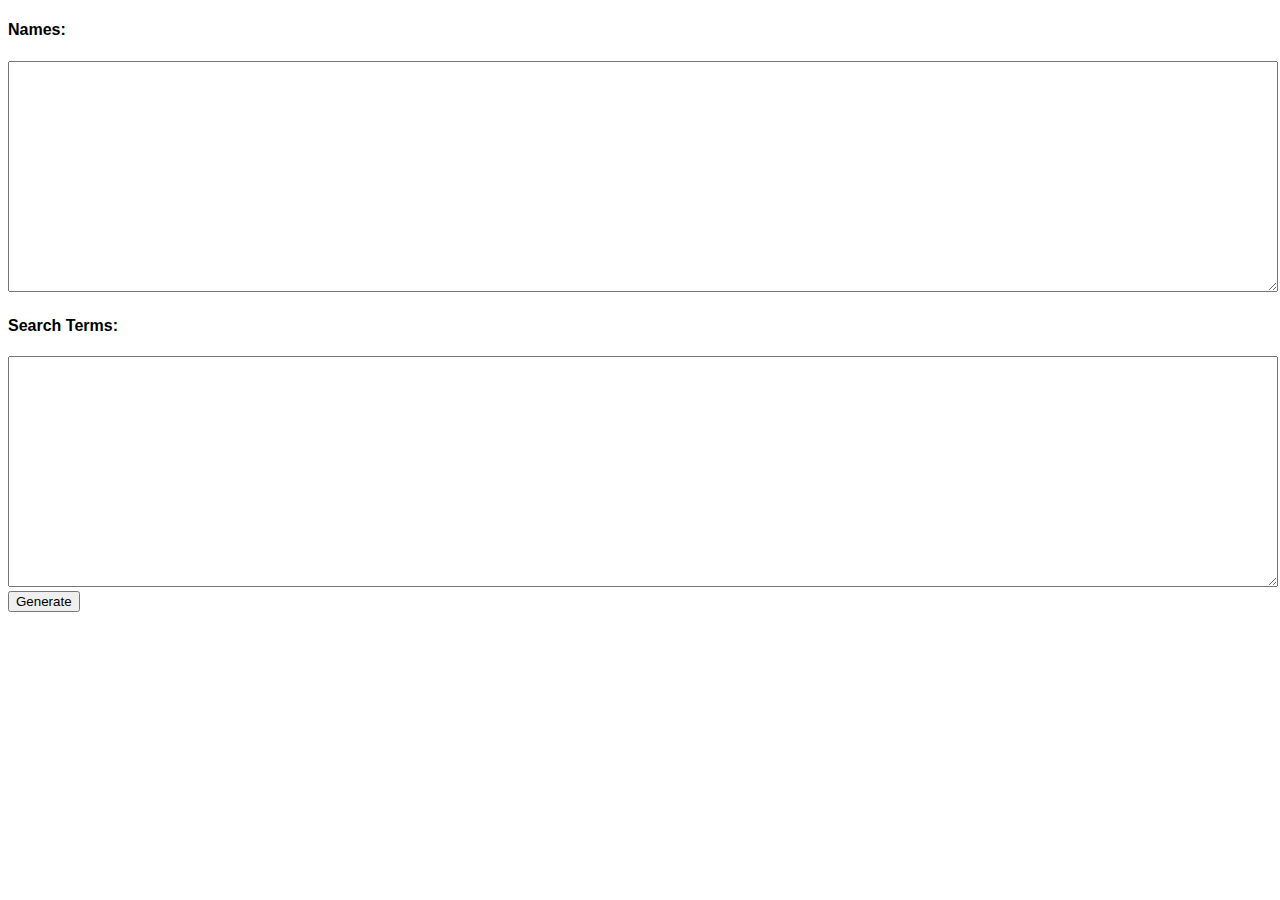
<file: index.html>
<!DOCTYPE html>
<html lang="en">

<head>
	<meta charset="UTF-8">
	<title>Google Link Generator</title>

	<!--Mobile Responsiveness-->
	<meta name="viewport" content="width=device-width, initial-scale=1">

	<!--BootStrap Import-->
	<link href="https://cdn.jsdelivr.net/npm/bootstrap@5.3.2/dist/css/bootstrap.min.css" rel="stylesheet"
		integrity="sha384-T3c6CoIi6uLrA9TneNEoa7RxnatzjcDSCmG1MXxSR1GAsXEV/Dwwykc2MPK8M2HN" crossorigin="anonymous">


	<!--Stylesheet Import-->
	<link rel="stylesheet" href="styles/style.css">
</head>

<body>
	<div class="container">
		<div class="row py-3">
			<div class="col">
				<h4>Names:</h4>
				<textarea id="name-input" class="textarea-input" spellcheck="false" autocorrect="false"
					autocapitalize="none"></textarea>
			</div>
			<div class="col">
				<h4>Search Terms:</h4>
				<textarea id="search-term-input" class="textarea-input" spellcheck="false" autocorrect="false"
					autocapitalize="none"></textarea>
			</div>
		</div>
		<div class="row">
			<button type="submit" id="submit-button" class="btn btn-primary">Generate</button>
		</div>
		<div id="links-container" class="row">
		</div>
	</div>

	<!--Scripts Import-->
	<script src="https://cdn.jsdelivr.net/npm/bootstrap@5.3.2/dist/js/bootstrap.bundle.min.js"
		integrity="sha384-C6RzsynM9kWDrMNeT87bh95OGNyZPhcTNXj1NW7RuBCsyN/o0jlpcV8Qyq46cDfL"
		crossorigin="anonymous"></script>
	<script src="scripts/linkgenerator.js"></script>
</body>

</html>
</file>
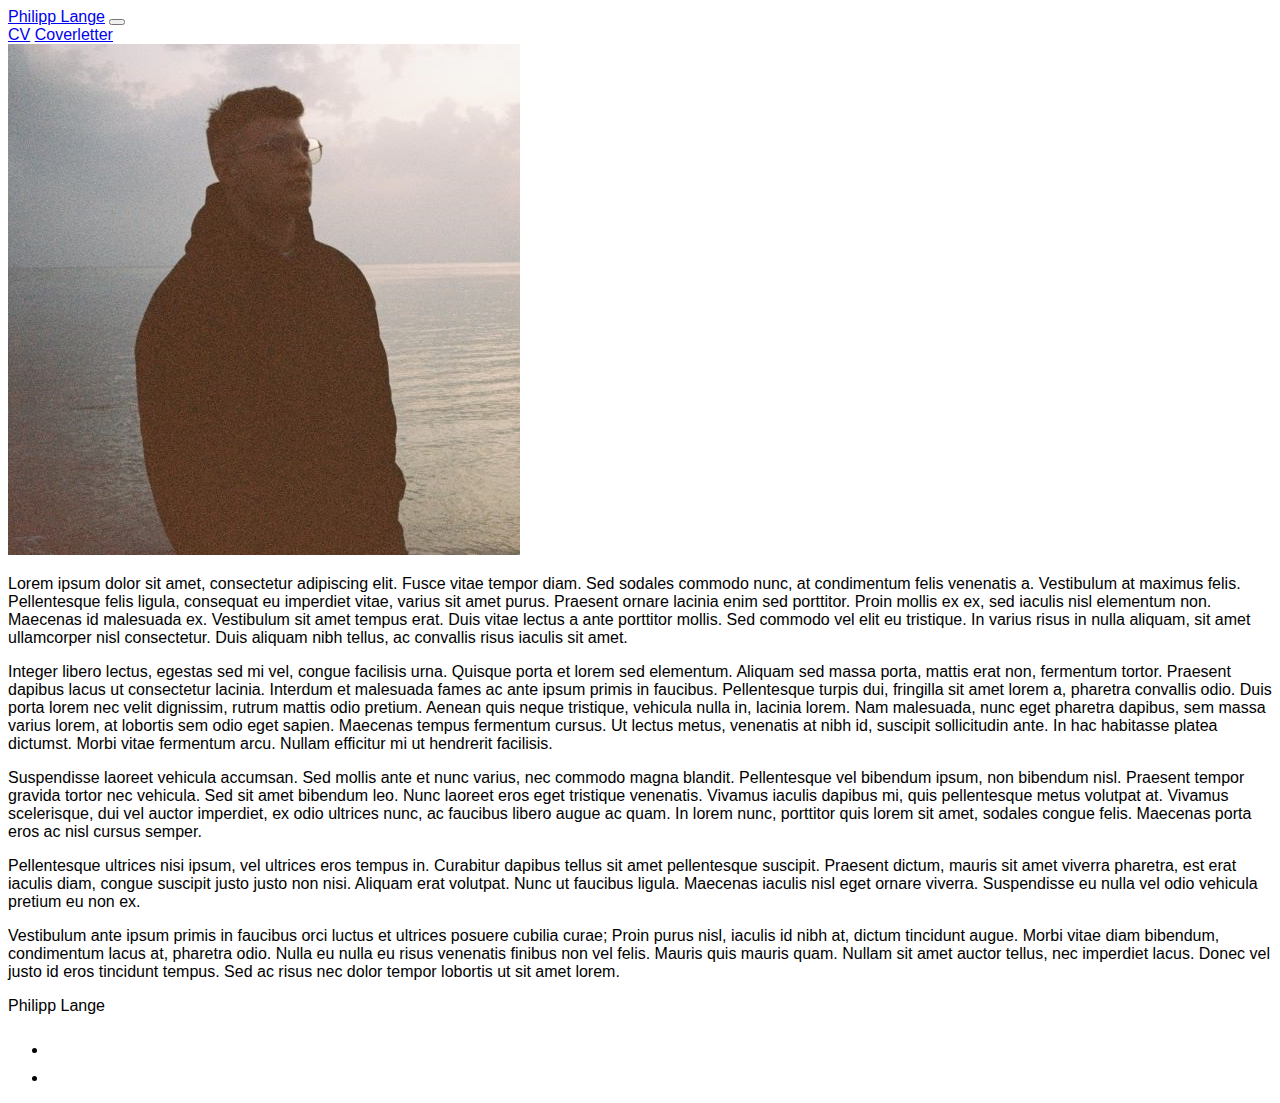
<file: coverletter/index.html>
<!DOCTYPE html>
<html>

<head>
    <title>Philipp Lange's Cover Letter</title>
    <link href="https://cdn.jsdelivr.net/npm/bootstrap@5.3.2/dist/css/bootstrap.min.css" rel="stylesheet"
        integrity="sha384-T3c6CoIi6uLrA9TneNEoa7RxnatzjcDSCmG1MXxSR1GAsXEV/Dwwykc2MPK8M2HN" crossorigin="anonymous">
    <script src="https://cdn.jsdelivr.net/npm/bootstrap@5.3.2/dist/js/bootstrap.bundle.min.js"
        integrity="sha384-C6RzsynM9kWDrMNeT87bh95OGNyZPhcTNXj1NW7RuBCsyN/o0jlpcV8Qyq46cDfL"
        crossorigin="anonymous"></script>
    <link rel="stylesheet" href="../styles/style.css">
</head>

<body data-bs-theme="dark">
    <nav class="navbar navbar-expand bg-body-tertiary justify-content-center">
        <nav class="navbar navbar-expand bg-body-tertiary">
            <div class="container-fluid">
                <a class="navbar-brand" href="#">Philipp Lange</a>
                <button class="navbar-toggler" type="button" data-bs-toggle="collapse"
                    data-bs-target="#navbarNavAltMarkup" aria-controls="navbarNavAltMarkup" aria-expanded="false"
                    aria-label="Toggle navigation">
                    <span class="navbar-toggler-icon"></span>
                </button>
                <div class="collapse navbar-collapse" id="navbarNavAltMarkup">
                    <div class="navbar-nav">
                        <a class="nav-link" href="../index.html">CV</a>
                        <a class="nav-link active" aria-current="page" href="#">Coverletter</a>
                    </div>
                </div>
            </div>
        </nav>
    </nav>
    <div class="container">
        <div class="row">
            <div class="col-lg-6 pt-3">
                <img src="../images/me.JPG" class="rounded img-fluid" alt="A picture of me, Philipp Lange">
            </div>
            <div class="col-lg-6 pt-3">
                <p>
                    Lorem ipsum dolor sit amet, consectetur adipiscing elit. Fusce vitae tempor diam. Sed sodales
                    commodo nunc,
                    at
                    condimentum felis venenatis a. Vestibulum at maximus felis. Pellentesque felis ligula, consequat
                    eu
                    imperdiet
                    vitae, varius sit amet purus. Praesent ornare lacinia enim sed porttitor. Proin mollis ex ex,
                    sed
                    iaculis
                    nisl
                    elementum non. Maecenas id malesuada ex. Vestibulum sit amet tempus erat. Duis vitae lectus a
                    ante
                    porttitor
                    mollis. Sed commodo vel elit eu tristique. In varius risus in nulla aliquam, sit amet
                    ullamcorper
                    nisl
                    consectetur. Duis aliquam nibh tellus, ac convallis risus iaculis sit amet.
                </p>
                <p>
                    Integer libero lectus, egestas sed mi vel, congue facilisis urna. Quisque porta et lorem sed
                    elementum.
                    Aliquam
                    sed massa porta, mattis erat non, fermentum tortor. Praesent dapibus lacus ut consectetur
                    lacinia.
                    Interdum
                    et
                    malesuada fames ac ante ipsum primis in faucibus. Pellentesque turpis dui, fringilla sit amet
                    lorem
                    a,
                    pharetra
                    convallis odio. Duis porta lorem nec velit dignissim, rutrum mattis odio pretium. Aenean quis
                    neque
                    tristique,
                    vehicula nulla in, lacinia lorem. Nam malesuada, nunc eget pharetra dapibus, sem massa varius
                    lorem,
                    at
                    lobortis
                    sem odio eget sapien. Maecenas tempus fermentum cursus. Ut lectus metus, venenatis at nibh id,
                    suscipit
                    sollicitudin ante. In hac habitasse platea dictumst. Morbi vitae fermentum arcu. Nullam
                    efficitur mi
                    ut
                    hendrerit facilisis.
                </p>
                <p>
                    Suspendisse laoreet vehicula accumsan. Sed mollis ante et nunc varius, nec commodo magna
                    blandit.
                    Pellentesque
                    vel bibendum ipsum, non bibendum nisl. Praesent tempor gravida tortor nec vehicula. Sed sit amet
                    bibendum
                    leo.
                    Nunc laoreet eros eget tristique venenatis. Vivamus iaculis dapibus mi, quis pellentesque metus
                    volutpat at.
                    Vivamus scelerisque, dui vel auctor imperdiet, ex odio ultrices nunc, ac faucibus libero augue
                    ac
                    quam. In
                    lorem
                    nunc, porttitor quis lorem sit amet, sodales congue felis. Maecenas porta eros ac nisl cursus
                    semper.
                </p>
                <p>
                    Pellentesque ultrices nisi ipsum, vel ultrices eros tempus in. Curabitur dapibus tellus sit amet
                    pellentesque
                    suscipit. Praesent dictum, mauris sit amet viverra pharetra, est erat iaculis diam, congue
                    suscipit
                    justo
                    justo
                    non nisi. Aliquam erat volutpat. Nunc ut faucibus ligula. Maecenas iaculis nisl eget ornare
                    viverra.
                    Suspendisse
                    eu nulla vel odio vehicula pretium eu non ex.
                </p>
                <p>
                    Vestibulum ante ipsum primis in faucibus orci luctus et ultrices posuere cubilia curae; Proin
                    purus
                    nisl,
                    iaculis id nibh at, dictum tincidunt augue. Morbi vitae diam bibendum, condimentum lacus at,
                    pharetra odio.
                    Nulla eu nulla eu risus venenatis finibus non vel felis. Mauris quis mauris quam. Nullam sit
                    amet
                    auctor
                    tellus,
                    nec imperdiet lacus. Donec vel justo id eros tincidunt tempus. Sed ac risus nec dolor tempor
                    lobortis ut sit
                    amet lorem.
                </p>
            </div>
        </div>
        <div class="row">
            <div class="col">
                <footer class="d-flex justify-content-center align-items-center py-3 my-3 mt-auto border-top">
                    <div class="col-md-4 d-flex align-items center"><span class="text-muted">Philipp Lange</span>
                    </div>
                    <ul class="nav col-md-3 justify-content-end list-unstyled d-flex">
                        <li class="ms-2">
                            <a href="https://github.com/Philipp-Lange" target="_blank">
                                <img src="../images/github-mark-white.svg" width="24" height="24">
                            </a>
                        </li>
                        <li class="ms-2">
                            <a href="https://www.linkedin.com/in/philipp-lange1/" target="_blank">
                                <img src="../images/In-White-128.png" width="24" height="24">
                            </a>
                        </li>
                    </ul>
                </footer>
            </div>
        </div>
    </div>
</body>

</html>
</file>
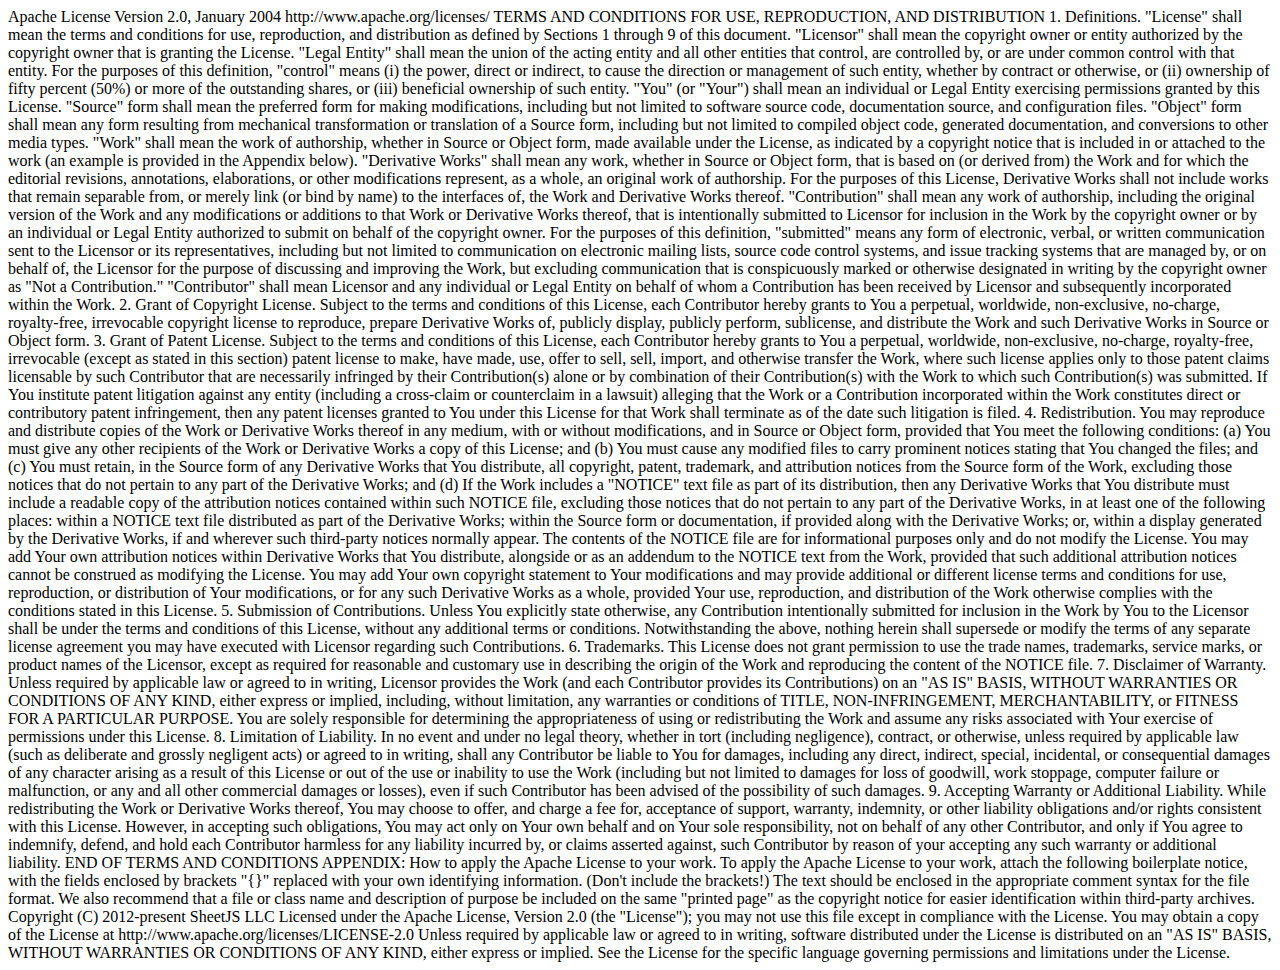
<file: licenses/SheetJSLicense.html>
<!DOCTYPE html>
<html lang="en">
<head>
    <meta charset="UTF-8">
    <meta name="viewport" content="width=device-width, initial-scale=1.0">
    <title>SheetJS License</title>
</head>
<body>
    Apache License

    Version 2.0, January 2004

 http://www.apache.org/licenses/


TERMS AND CONDITIONS FOR USE, REPRODUCTION, AND DISTRIBUTION


1. Definitions.


"License" shall mean the terms and conditions for use, reproduction,

and distribution as defined by Sections 1 through 9 of this document.


"Licensor" shall mean the copyright owner or entity authorized by

the copyright owner that is granting the License.


"Legal Entity" shall mean the union of the acting entity and all

other entities that control, are controlled by, or are under common

control with that entity. For the purposes of this definition,

"control" means (i) the power, direct or indirect, to cause the

direction or management of such entity, whether by contract or

otherwise, or (ii) ownership of fifty percent (50%) or more of the

outstanding shares, or (iii) beneficial ownership of such entity.


"You" (or "Your") shall mean an individual or Legal Entity

exercising permissions granted by this License.


"Source" form shall mean the preferred form for making modifications,

including but not limited to software source code, documentation

source, and configuration files.


"Object" form shall mean any form resulting from mechanical

transformation or translation of a Source form, including but

not limited to compiled object code, generated documentation,

and conversions to other media types.


"Work" shall mean the work of authorship, whether in Source or

Object form, made available under the License, as indicated by a

copyright notice that is included in or attached to the work

(an example is provided in the Appendix below).


"Derivative Works" shall mean any work, whether in Source or Object

form, that is based on (or derived from) the Work and for which the

editorial revisions, annotations, elaborations, or other modifications

represent, as a whole, an original work of authorship. For the purposes

of this License, Derivative Works shall not include works that remain

separable from, or merely link (or bind by name) to the interfaces of,

the Work and Derivative Works thereof.


"Contribution" shall mean any work of authorship, including

the original version of the Work and any modifications or additions

to that Work or Derivative Works thereof, that is intentionally

submitted to Licensor for inclusion in the Work by the copyright owner

or by an individual or Legal Entity authorized to submit on behalf of

the copyright owner. For the purposes of this definition, "submitted"

means any form of electronic, verbal, or written communication sent

to the Licensor or its representatives, including but not limited to

communication on electronic mailing lists, source code control systems,

and issue tracking systems that are managed by, or on behalf of, the

Licensor for the purpose of discussing and improving the Work, but

excluding communication that is conspicuously marked or otherwise

designated in writing by the copyright owner as "Not a Contribution."


"Contributor" shall mean Licensor and any individual or Legal Entity

on behalf of whom a Contribution has been received by Licensor and

subsequently incorporated within the Work.


2. Grant of Copyright License. Subject to the terms and conditions of

this License, each Contributor hereby grants to You a perpetual,

worldwide, non-exclusive, no-charge, royalty-free, irrevocable

copyright license to reproduce, prepare Derivative Works of,

publicly display, publicly perform, sublicense, and distribute the

Work and such Derivative Works in Source or Object form.


3. Grant of Patent License. Subject to the terms and conditions of

this License, each Contributor hereby grants to You a perpetual,

worldwide, non-exclusive, no-charge, royalty-free, irrevocable

(except as stated in this section) patent license to make, have made,

use, offer to sell, sell, import, and otherwise transfer the Work,

where such license applies only to those patent claims licensable

by such Contributor that are necessarily infringed by their

Contribution(s) alone or by combination of their Contribution(s)

with the Work to which such Contribution(s) was submitted. If You

institute patent litigation against any entity (including a

cross-claim or counterclaim in a lawsuit) alleging that the Work

or a Contribution incorporated within the Work constitutes direct

or contributory patent infringement, then any patent licenses

granted to You under this License for that Work shall terminate

as of the date such litigation is filed.


4. Redistribution. You may reproduce and distribute copies of the

Work or Derivative Works thereof in any medium, with or without

modifications, and in Source or Object form, provided that You

meet the following conditions:


(a) You must give any other recipients of the Work or

Derivative Works a copy of this License; and


(b) You must cause any modified files to carry prominent notices

stating that You changed the files; and


(c) You must retain, in the Source form of any Derivative Works

that You distribute, all copyright, patent, trademark, and

attribution notices from the Source form of the Work,

excluding those notices that do not pertain to any part of

the Derivative Works; and


(d) If the Work includes a "NOTICE" text file as part of its

distribution, then any Derivative Works that You distribute must

include a readable copy of the attribution notices contained

within such NOTICE file, excluding those notices that do not

pertain to any part of the Derivative Works, in at least one

of the following places: within a NOTICE text file distributed

as part of the Derivative Works; within the Source form or

documentation, if provided along with the Derivative Works; or,

within a display generated by the Derivative Works, if and

wherever such third-party notices normally appear. The contents

of the NOTICE file are for informational purposes only and

do not modify the License. You may add Your own attribution

notices within Derivative Works that You distribute, alongside

or as an addendum to the NOTICE text from the Work, provided

that such additional attribution notices cannot be construed

as modifying the License.


You may add Your own copyright statement to Your modifications and

may provide additional or different license terms and conditions

for use, reproduction, or distribution of Your modifications, or

for any such Derivative Works as a whole, provided Your use,

reproduction, and distribution of the Work otherwise complies with

the conditions stated in this License.


5. Submission of Contributions. Unless You explicitly state otherwise,

any Contribution intentionally submitted for inclusion in the Work

by You to the Licensor shall be under the terms and conditions of

this License, without any additional terms or conditions.

Notwithstanding the above, nothing herein shall supersede or modify

the terms of any separate license agreement you may have executed

with Licensor regarding such Contributions.


6. Trademarks. This License does not grant permission to use the trade

names, trademarks, service marks, or product names of the Licensor,

except as required for reasonable and customary use in describing the

origin of the Work and reproducing the content of the NOTICE file.


7. Disclaimer of Warranty. Unless required by applicable law or

agreed to in writing, Licensor provides the Work (and each

Contributor provides its Contributions) on an "AS IS" BASIS,

WITHOUT WARRANTIES OR CONDITIONS OF ANY KIND, either express or

implied, including, without limitation, any warranties or conditions

of TITLE, NON-INFRINGEMENT, MERCHANTABILITY, or FITNESS FOR A

PARTICULAR PURPOSE. You are solely responsible for determining the

appropriateness of using or redistributing the Work and assume any

risks associated with Your exercise of permissions under this License.


8. Limitation of Liability. In no event and under no legal theory,

whether in tort (including negligence), contract, or otherwise,

unless required by applicable law (such as deliberate and grossly

negligent acts) or agreed to in writing, shall any Contributor be

liable to You for damages, including any direct, indirect, special,

incidental, or consequential damages of any character arising as a

result of this License or out of the use or inability to use the

Work (including but not limited to damages for loss of goodwill,

work stoppage, computer failure or malfunction, or any and all

other commercial damages or losses), even if such Contributor

has been advised of the possibility of such damages.


9. Accepting Warranty or Additional Liability. While redistributing

the Work or Derivative Works thereof, You may choose to offer,

and charge a fee for, acceptance of support, warranty, indemnity,

or other liability obligations and/or rights consistent with this

License. However, in accepting such obligations, You may act only

on Your own behalf and on Your sole responsibility, not on behalf

of any other Contributor, and only if You agree to indemnify,

defend, and hold each Contributor harmless for any liability

incurred by, or claims asserted against, such Contributor by reason

of your accepting any such warranty or additional liability.


END OF TERMS AND CONDITIONS


APPENDIX: How to apply the Apache License to your work.


To apply the Apache License to your work, attach the following

boilerplate notice, with the fields enclosed by brackets "{}"

replaced with your own identifying information. (Don't include

the brackets!)  The text should be enclosed in the appropriate

comment syntax for the file format. We also recommend that a

file or class name and description of purpose be included on the

same "printed page" as the copyright notice for easier

identification within third-party archives.


Copyright (C) 2012-present   SheetJS LLC


Licensed under the Apache License, Version 2.0 (the "License");

you may not use this file except in compliance with the License.

You may obtain a copy of the License at


http://www.apache.org/licenses/LICENSE-2.0


Unless required by applicable law or agreed to in writing, software

distributed under the License is distributed on an "AS IS" BASIS,

WITHOUT WARRANTIES OR CONDITIONS OF ANY KIND, either express or implied.

See the License for the specific language governing permissions and

limitations under the License.
</body>
</html>
</file>
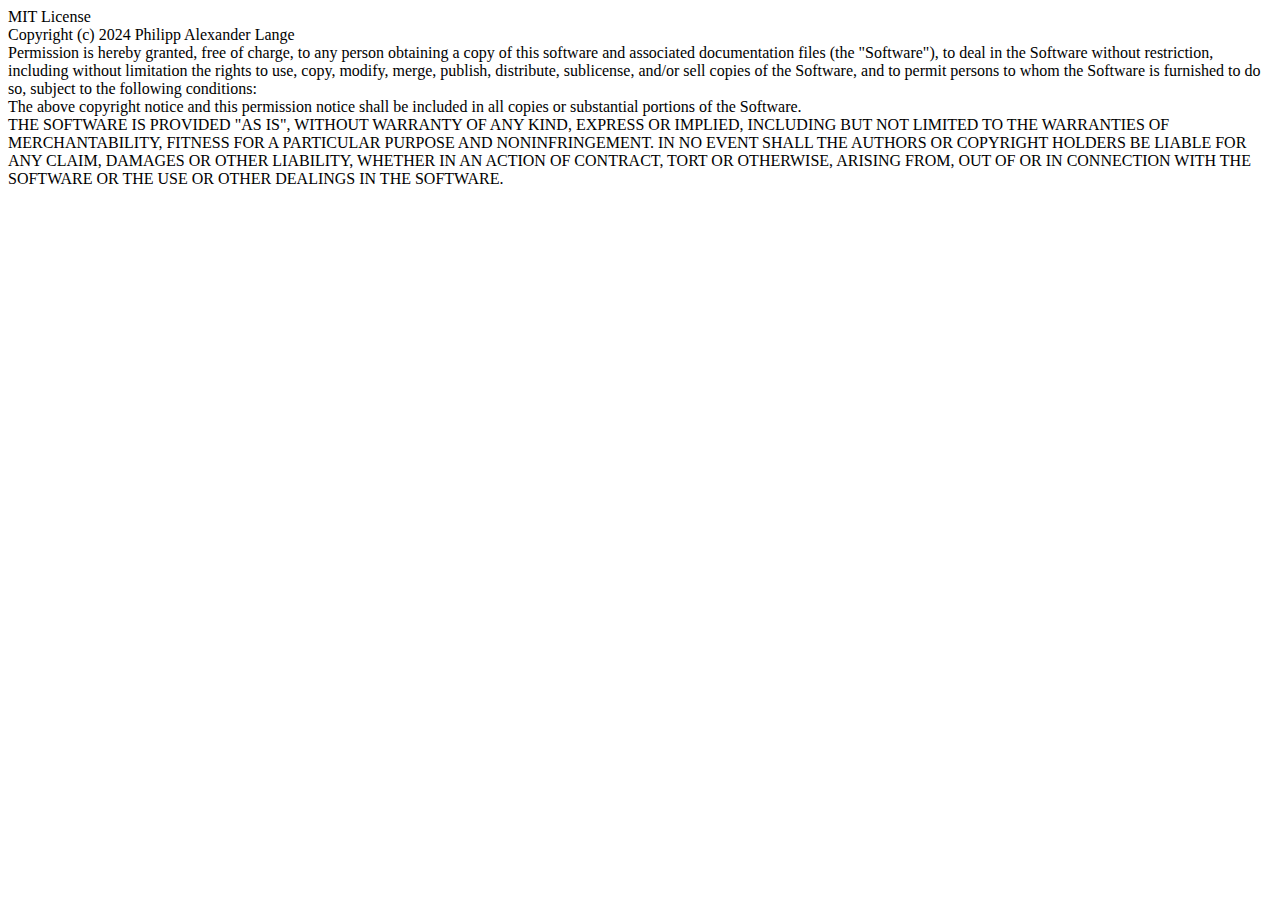
<file: licenses/SiteLicense.html>
<!DOCTYPE html>
<html lang="en">
<head>
    <meta charset="UTF-8">
    <meta name="viewport" content="width=device-width, initial-scale=1.0">
    <title>Site License</title>
</head>
<body>
    MIT License
    <br>
    Copyright (c) 2024 Philipp Alexander Lange
    <br>
    Permission is hereby granted, free of charge, to any person obtaining a copy
    of this software and associated documentation files (the "Software"), to deal
    in the Software without restriction, including without limitation the rights
    to use, copy, modify, merge, publish, distribute, sublicense, and/or sell
    copies of the Software, and to permit persons to whom the Software is
    furnished to do so, subject to the following conditions:
    <br>
    The above copyright notice and this permission notice shall be included in all
    copies or substantial portions of the Software.
    <br>
    THE SOFTWARE IS PROVIDED "AS IS", WITHOUT WARRANTY OF ANY KIND, EXPRESS OR
    IMPLIED, INCLUDING BUT NOT LIMITED TO THE WARRANTIES OF MERCHANTABILITY,
    FITNESS FOR A PARTICULAR PURPOSE AND NONINFRINGEMENT. IN NO EVENT SHALL THE
    AUTHORS OR COPYRIGHT HOLDERS BE LIABLE FOR ANY CLAIM, DAMAGES OR OTHER
    LIABILITY, WHETHER IN AN ACTION OF CONTRACT, TORT OR OTHERWISE, ARISING FROM,
    OUT OF OR IN CONNECTION WITH THE SOFTWARE OR THE USE OR OTHER DEALINGS IN THE
    SOFTWARE.
</body>
</html>
</file>
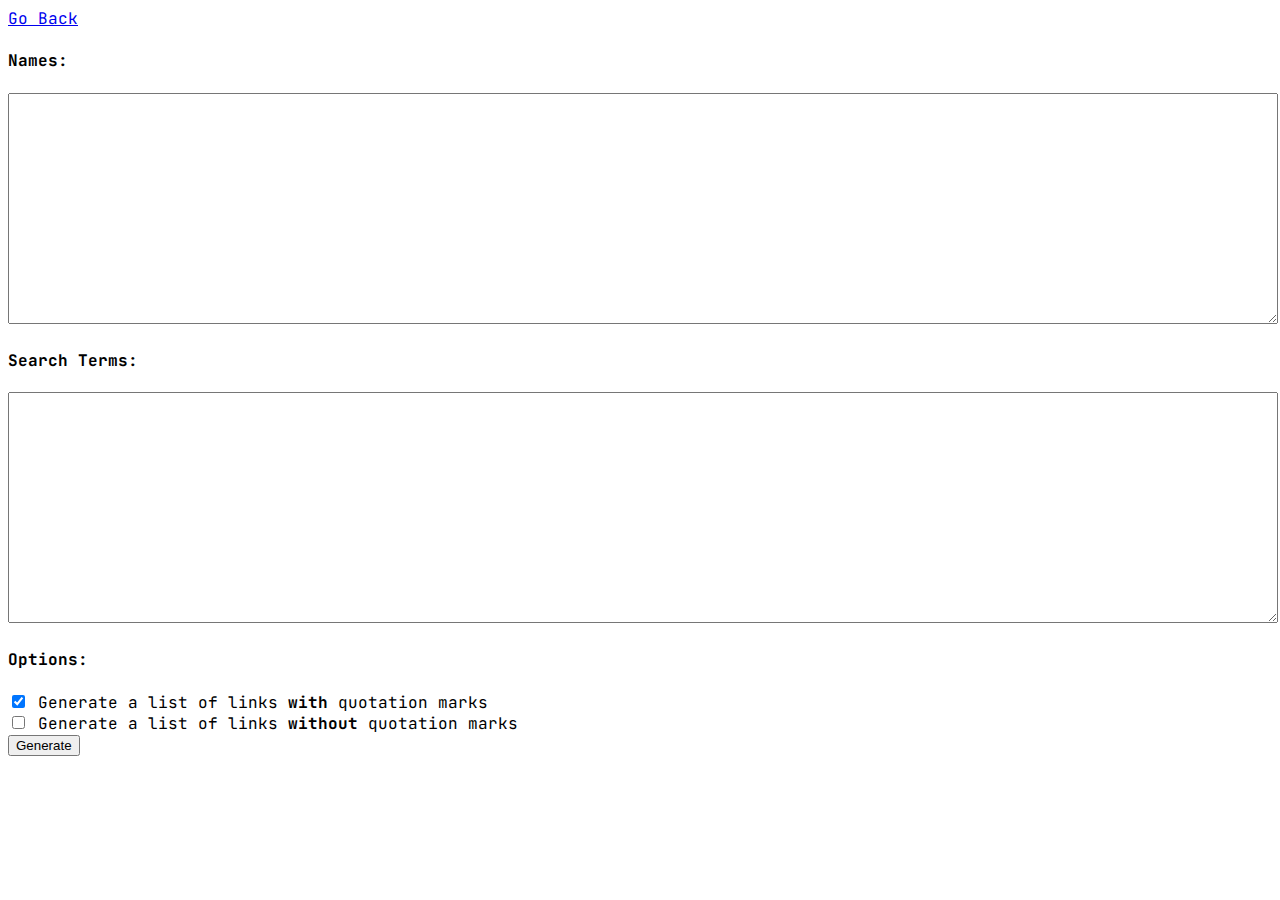
<file: link-generator/generator.html>
<!DOCTYPE html>
<html lang="en">

<head>
    <meta charset="UTF-8">
    <title>Link Generator</title>

    <!--Mobile Responsiveness-->
    <meta name="viewport" content="width=device-width, initial-scale=1">

    <!--BootStrap Import-->
    <link href="https://cdn.jsdelivr.net/npm/bootstrap@5.3.2/dist/css/bootstrap.min.css" rel="stylesheet"
        integrity="sha384-T3c6CoIi6uLrA9TneNEoa7RxnatzjcDSCmG1MXxSR1GAsXEV/Dwwykc2MPK8M2HN" crossorigin="anonymous">

    <!--Font Import-->
    <link rel="preconnect" href="https://fonts.googleapis.com">
    <link rel="preconnect" href="https://fonts.gstatic.com" crossorigin>
    <link href="https://fonts.googleapis.com/css2?family=JetBrains+Mono:ital,wght@0,100..800;1,100..800&display=swap"
        rel="stylesheet">

    <!--Stylesheet Import-->
    <link rel="stylesheet" href="../styles/style.css">
</head>

<body>
    <div class="container">
        <a href="../index.html">Go Back</a>
        <div class="row py-3">
            <div class="col">
                <h4>Names:</h4>
                <textarea id="name-input" class="textarea-input" spellcheck="false" autocorrect="false"
                    autocapitalize="none"></textarea>
            </div>
            <div class="col">
                <h4>Search Terms:</h4>
                <textarea id="search-term-input" class="textarea-input" spellcheck="false" autocorrect="false"
                    autocapitalize="none"></textarea>
            </div>
            <div class="col-3">
                <div class="row">
                    <h4>Options:</h4>
                </div>
                <div class="form-check form-switch">
                    <input class="form-check-input" type="checkbox" role="switch" id="list-with-quotes-switch" checked>
                    <label class="form-check-label non-selectable-text" for="list-with-quotes-switch">
                        Generate a list of links <b>with</b> quotation marks</label>
                </div>
                <div class="form-check form-switch">
                    <input class="form-check-input" type="checkbox" role="switch" id="list-without-quotes-switch">
                    <label class="form-check-label non-selectable-text" for="list-without-quotes-switch">
                        Generate a list of links <b>without</b> quotation marks</label>
                </div>
            </div>
        </div>
        <div class="row">
            <button type="submit" id="submit-button" class="btn btn-primary my-1">Generate</button>
        </div>
        <div id="links-container" class="row">
        </div>
    </div>

    <!--Scripts Import-->
    <script src="https://cdn.jsdelivr.net/npm/bootstrap@5.3.2/dist/js/bootstrap.bundle.min.js"
        integrity="sha384-C6RzsynM9kWDrMNeT87bh95OGNyZPhcTNXj1NW7RuBCsyN/o0jlpcV8Qyq46cDfL"
        crossorigin="anonymous"></script>
    <script src="../scripts/linkgenerator.js"></script>
</body>

</html>
</file>
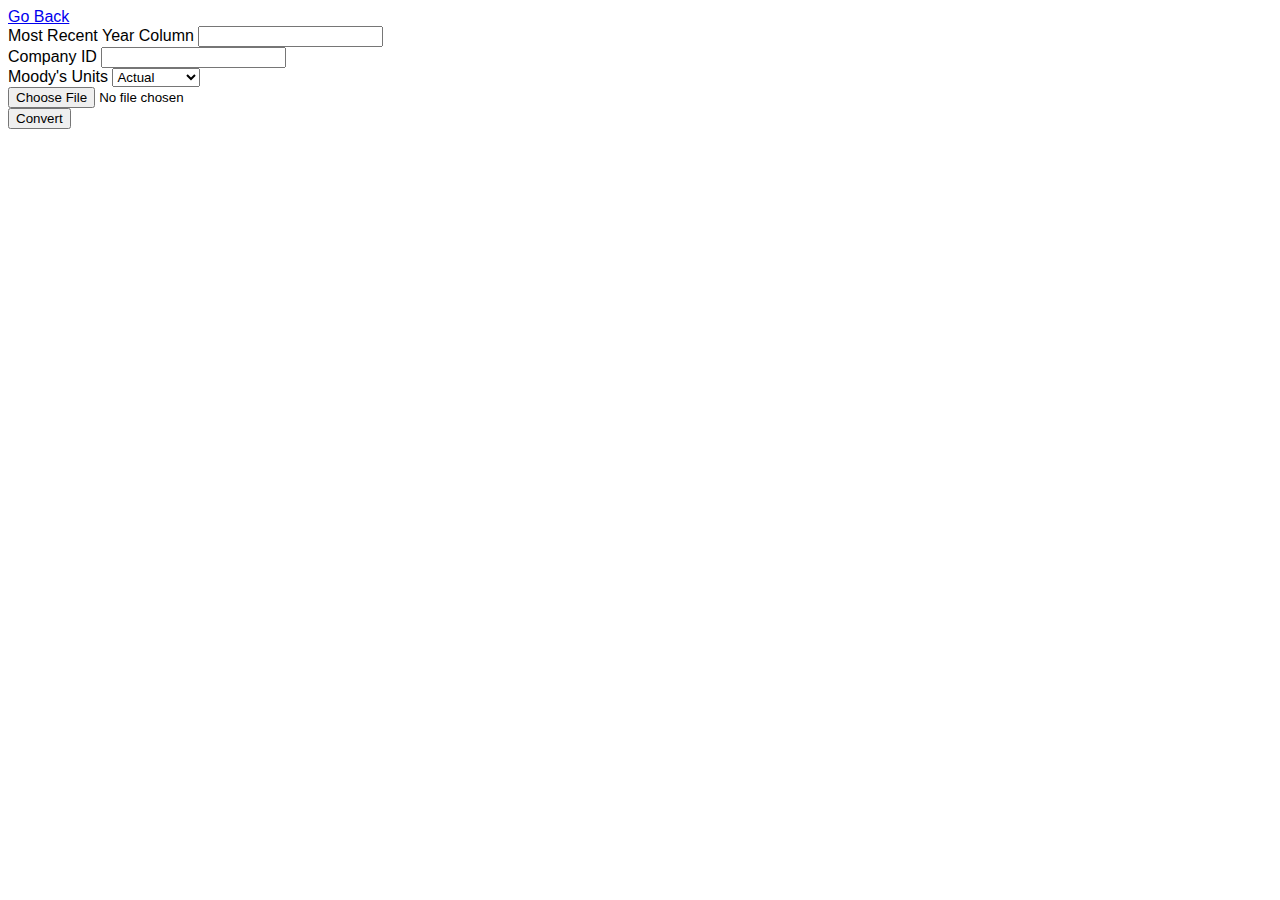
<file: spread-convert/converter.html>
<!DOCTYPE html>
<html lang="en">

<head>
    <meta charset="UTF-8">
    <meta name="viewport" content="width=device-width, initial-scale=1.0">
    <link rel="stylesheet" href="../styles/style.css">
    <title>Spreadsheet Converter</title>
</head>

<body>
    <a href="../index.html">Go Back</a>
    <div>
        <label for="company-number">Most Recent Year Column</label>
        <input type="text" id="most-recent-col">
    </div>
    <div>
        <label for="company-number">Company ID</label>
        <input type="text" id="company-number">
    </div>
    <div>
        <label for="moodys-units">Moody's Units</label>
        <select id="moodys-units" name="moodys-units" required>
            <option value="1">Actual</option>
            <option value="1000">Thousands</option>
            <option value="1000000">Millions</option>
        </select>
    </div>

    <div>
        <input type="file" id="file-upload" accept=".xls, .xlsx">
    </div>
    <div>
        <button type="button" id="convert-btn">Convert</button>
    </div>



    <script lang="javascript" src="../scripts/xlsx.full.min.js"></script>
    <script type="module" lang="javascript" src="../scripts/spreadsheetconverter.js"></script>
</body>

</html>
</file>
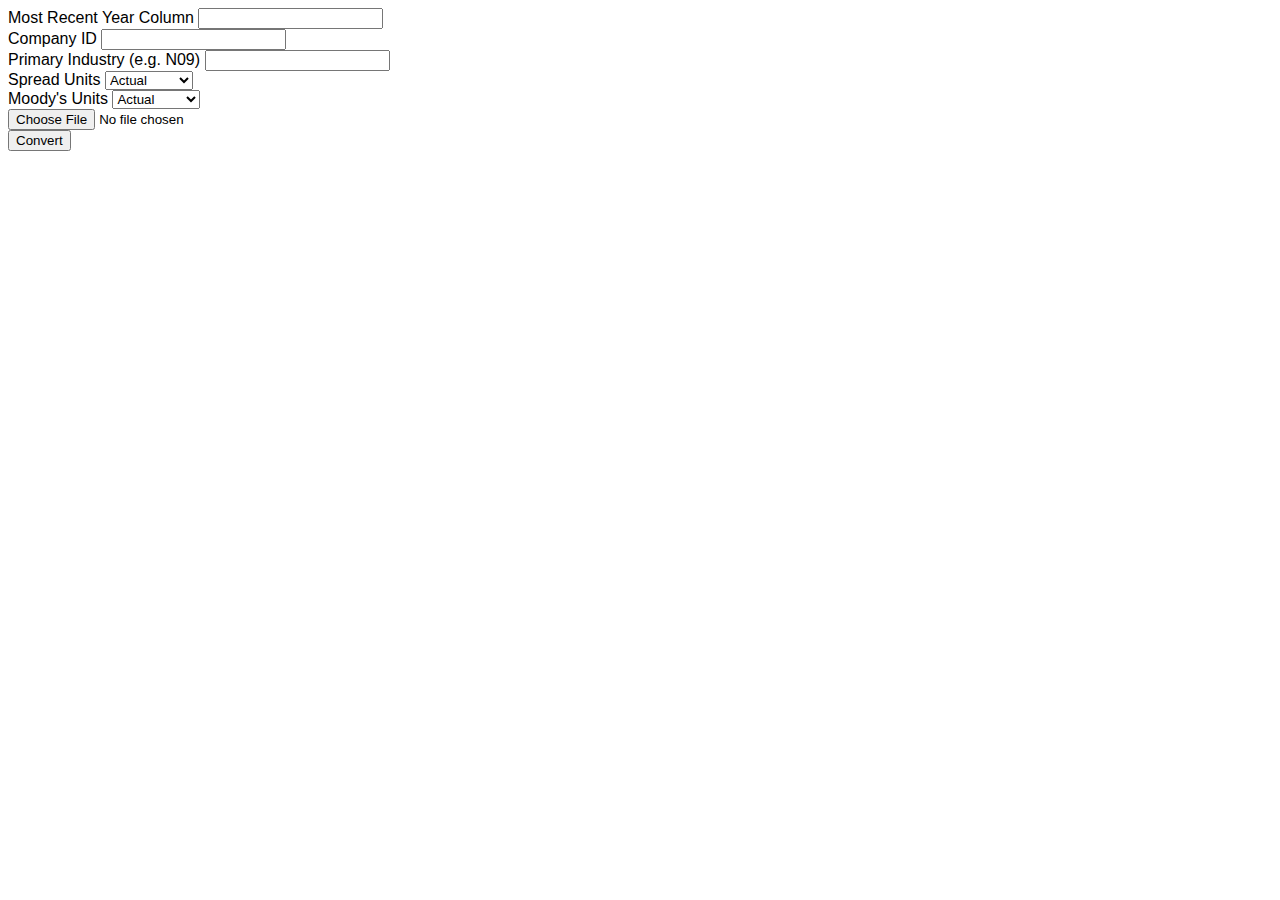
<file: spreadConvert/converter.html>
<!DOCTYPE html>
<html lang="en">

<head>
    <meta charset="UTF-8">
    <meta name="viewport" content="width=device-width, initial-scale=1.0">
    <link rel="stylesheet" href="../styles/style.css">
    <title>Spreadsheet Converter</title>
</head>

<body>
    <div>
        <label for="company-number">Most Recent Year Column</label>
        <input type="text" id="most-recent-col">
    </div>
    <div>
        <label for="company-number">Company ID</label>
        <input type="text" id="company-number">
    </div>
    <div>
        <label for="company-number">Primary Industry (e.g. N09)</label>
        <input type="text" id="primary-industry">
    </div>
    <div>
        <label for="spread-units">Spread Units</label>
        <select id="spread-units" name="spread-units" required>
            <option value="1">Actual</option>
            <option value="1000">Thousands</option>
            <option value="1000000">Millions</option>
        </select>
    </div>
    <div>
        <label for="moodys-units">Moody's Units</label>
        <select id="moodys-units" name="moodys-units" required>
            <option value="1">Actual</option>
            <option value="1000">Thousands</option>
            <option value="1000000">Millions</option>
        </select>
    </div>

    <div>
        <input type="file" id="file-upload" accept=".xls, .xlsx">
    </div>
    <div>
        <button type="button" id="convert-btn">Convert</button>
    </div>



    <script lang="javascript" src="../scripts/xlsx.full.min.js"></script>
    <script type="module" lang="javascript" src="../scripts/spreadsheetconverter.js"></script>
</body>

</html>
</file>
<file: styles/style.css>
body {
    font-family: "JetBrains Mono", sans-serif;
}

.textarea-input {
    width: 100%;
    min-height: 25px;
    height: 25vh;
}

.invalid-input {
    background-color: rgba(255, 0, 0, 0.329);
    border-color: red;
}
</file>
